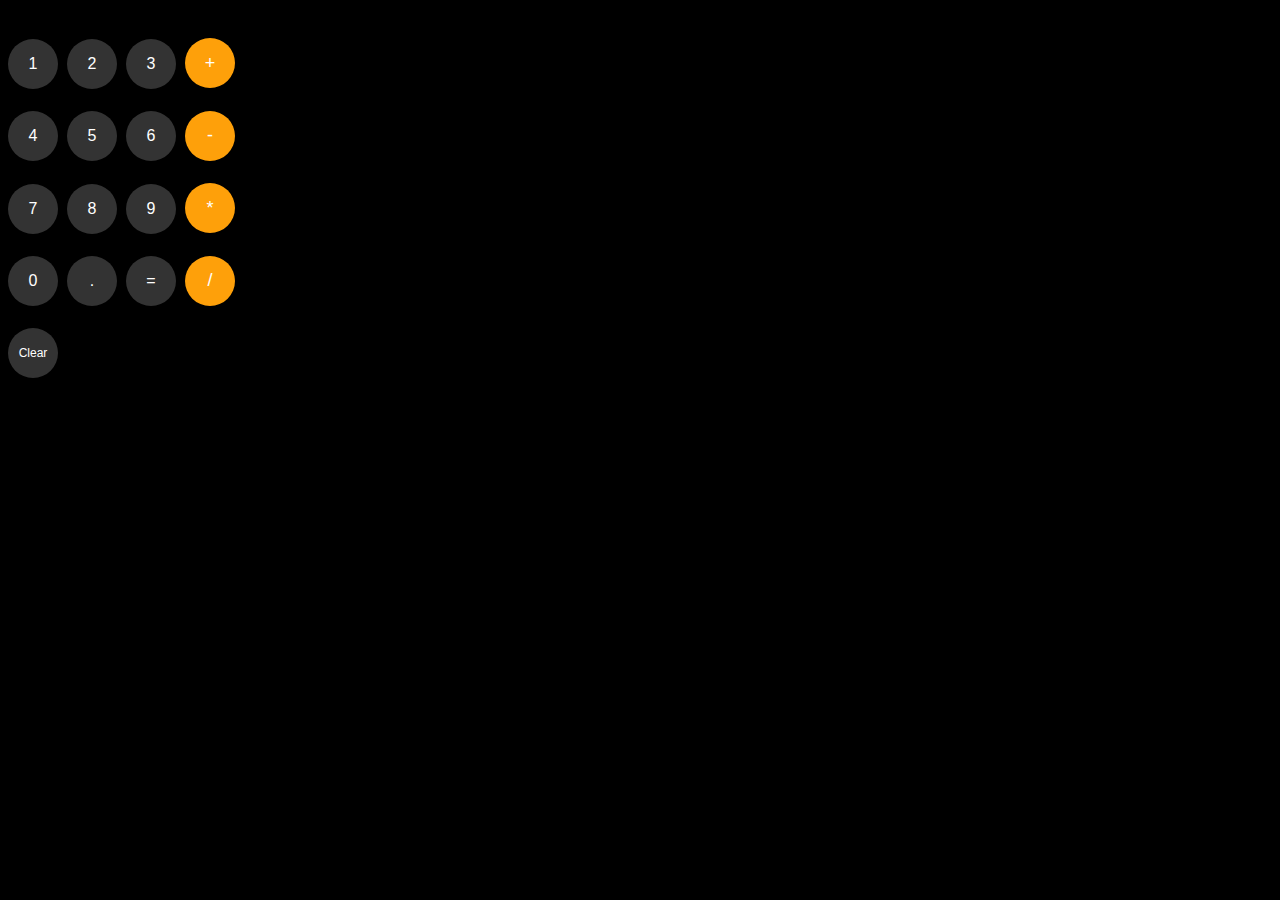
<file: Calculator/index.HTML>
<!DOCTYPE html>
<html>
  <head>
    <title>Calculator</title>
    <style>
      body {
        background-color: black;
      }

      .main {
        display: flex;
        flex-direction: column;
        justify-content: top;
      }

      .digits,
      .symbols,
      .clearButton {
        height: 50px;
        width: 50px;
        border-radius: 25px;
        border: none;
        color: white;
        font-size: 16px;
        background-color: rgb(51, 51, 51);
        margin-right: 5px;
        margin-bottom: -10px;
      }

      .symbols {
        background-color: rgb(254, 160, 10);
        font-size: 18px;
      }

      .display {
        color: white;
        margin-left: 9px;
        font-size: 22px;
      }

      .clearButton {
        font-size: 12px;
      }
    </style>
  </head>

  <body>
    <p class="js-display display"></p>

    <div class="main">
      <p>
        <button
          onclick="
          updateCalculation('1') ;
        "
          class="digits"
        >
          1
        </button>
        <button
          onclick="
          updateCalculation('2') ;
        "
          class="digits"
        >
          2
        </button>
        <button
          onclick="
          updateCalculation('3') ;
      "
          class="digits"
        >
          3
        </button>
        <button
          onclick="
          updateCalculation('+') ;
      "
          class="symbols"
        >
          +
        </button>
      </p>
      <p>
        <button
          onclick="
          updateCalculation('4');
      
        "
          class="digits"
        >
          4
        </button>
        <button
          onclick="
          updateCalculation('5');
        "
          class="digits"
        >
          5
        </button>
        <button
          onclick="
          updateCalculation('6');
      
      "
          class="digits"
        >
          6
        </button>
        <button
          onclick="
          updateCalculation('-');
      "
          class="symbols"
        >
          -
        </button>
      </p>
      <p>
        <button
          onclick="
          updateCalculation('7') ;
      
        "
          class="digits"
        >
          7
        </button>
        <button
          onclick="
          updateCalculation('8');
        "
          class="digits"
        >
          8
        </button>
        <button
          onclick="
          updateCalculation(9);
      "
          class="digits"
        >
          9
        </button>
        <button
          onclick="
          updateCalculation('*') ;
      "
          class="symbols"
        >
          *
        </button>
      </p>
      <p>
        <button
          onclick="
          updateCalculation('0') ;
      
        "
          class="digits"
          ;
        >
          0
        </button>
        <button
          onclick="
          updateCalculation('.') ;
        "
          class="digits"
          ;
        >
          .
        </button>
        <button
          onclick="
           calculation=eval(calculation);
           display();
           localStorage.setItem('calculation', calculation);
        "
          class="digits"
          ;
        >
          =
        </button>
        <button
          onclick="
          updateCalculation('/');
      "
          class="symbols"
          ;
        >
          /
        </button>
      </p>
      <p>
        <button
          onclick="
          calculation='';
          display();
          localStorage.setItem('calculation'), calculation"
          class="clearButton"
          ;
        >
          Clear
        </button>
      </p>
    </div>
  </body>
  <script>
    let calculation = localStorage.getItem("calculation") || "";
    let total = 0;

    display();

    function updateCalculation(num) {
      calculation += num;
      display();
      localStorage.setItem("calculation", calculation);
    }

    function display() {
      document.querySelector(".js-display").innerHTML = calculation;
    }
  </script>
</html>
</file>
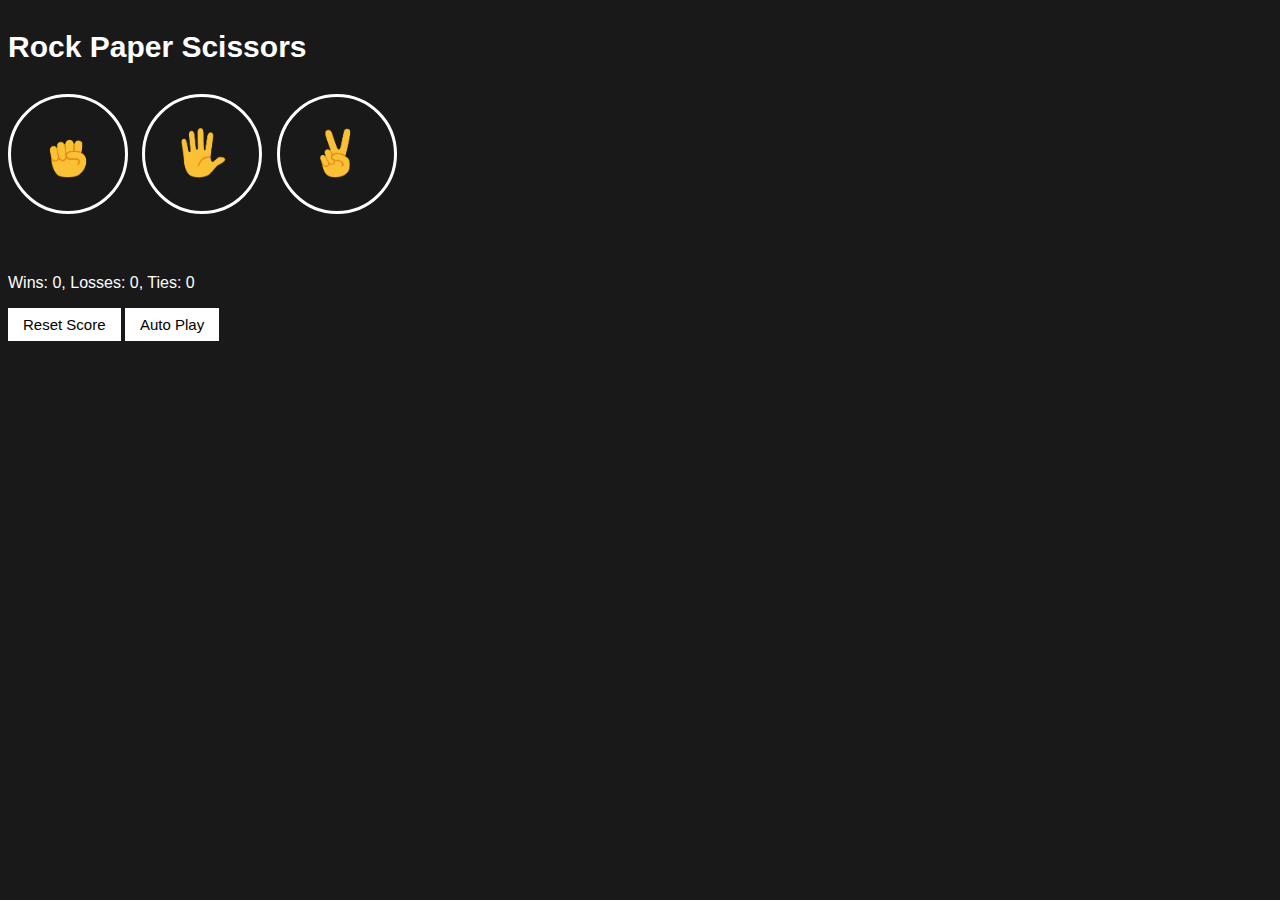
<file: rockpaperscissorGame/12r-rock-paper-scissors.html>
<!DOCTYPE html>
<html>
  <head>
    <title>Rock Paper Scissors</title>
    <link rel="stylesheet" href="12r-rock-papper-scissors.css" />
  </head>

  <body>
    <p class="title">Rock Paper Scissors</p>
    <button class="move-button js-rock-button">
      <img src="images/rock-emoji.png" alt="rock" class="move-icon" />
    </button>

    <button class="move-button js-paper-button">
      <img src="images/paper-emoji.png" alt="paper" class="move-icon" />
    </button>

    <button class="move-button js-scissor-button">
      <img src="images/scissors-emoji.png" alt="scissors" class="move-icon" />
    </button>

    <p class="js-result result"></p>
    <p class="js-move"></p>
    <p class="js-score score"></p>

    <button class="reset-score-button js-reset-score-button">
      Reset Score
    </button>

    <button class="auto-play-button js-auto-play-button">Auto Play</button>

    <div class="js-displayMessage"></div>

    <script src="12r-rock-papper-scissors.js"></script>
  </body>
</html>
</file>
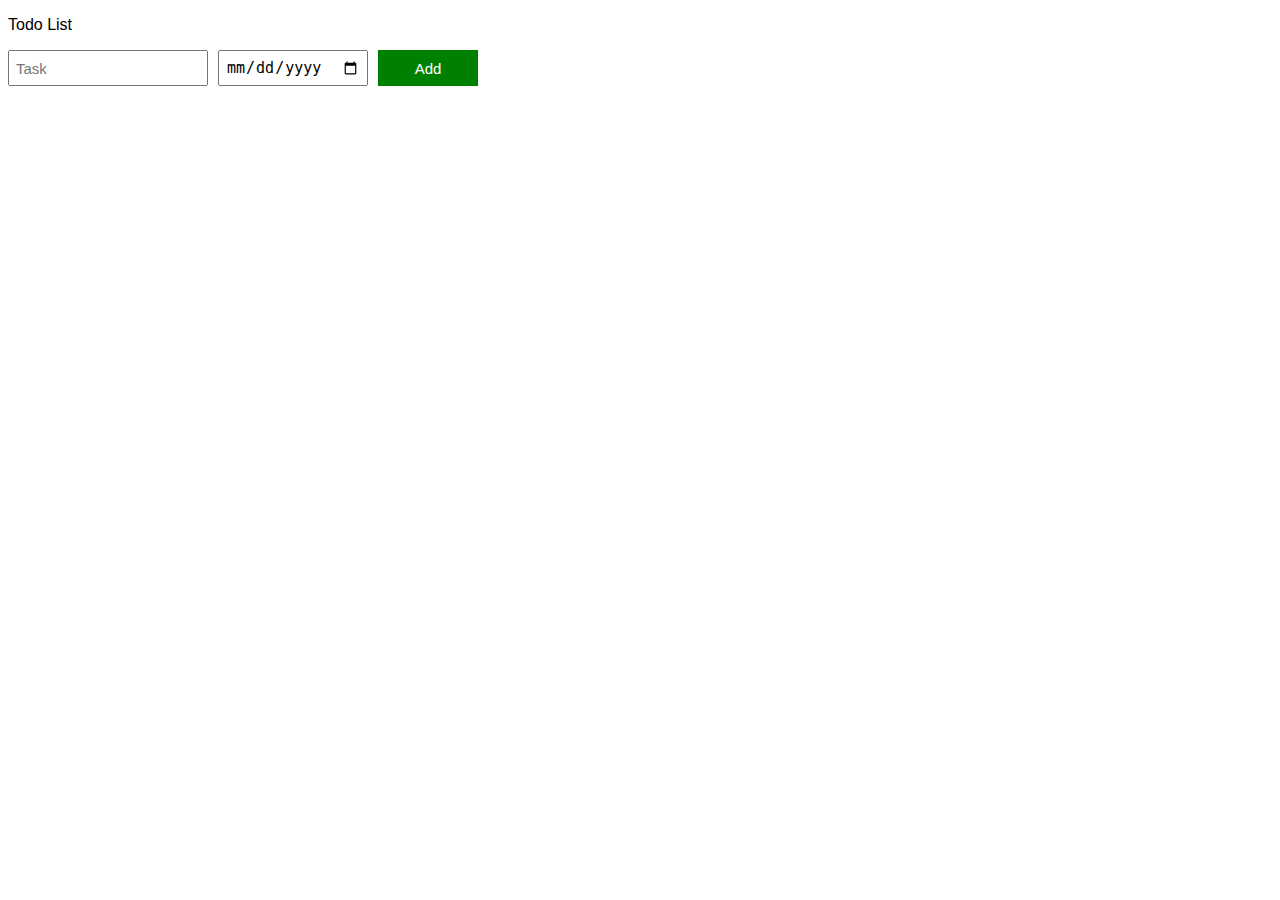
<file: ToDoList/todo-list.html>
<!DOCTYPE html>
<html>
  <head>
    <title>To Do List</title>
    <link rel="stylesheet" href="todo-list.css" />
  </head>

  <body>
    <!-- <p>Todo List Practice 1</p>
    <input type="text" placeholder="Todo name" class="js-name-input" />
    <button onclick=" addTodo();">Add</button>
 -->

    <p>Todo List</p>
    <div class="todo-input-grid">
      <input type="text" placeholder="Task" class="js-name-input name-input" />

      <input type="date" class="js-due-date-input due-date-input" />

      <button onclick=" addTodo();" class="add-todo-button">Add</button>
    </div>
    <div class="js-todo-list todo-grid"></div>

    <script src="todo-list.js"></script>
  </body>
</html>
</file>
<file: rockpaperscissorGame/12r-rock-papper-scissors.css>
body {
  background-color: rgb(25, 25, 25);
  color: white;
  font-family: Arial, Helvetica, sans-serif;
}

.title {
  font-size: 30px;
  font-weight: bold;
}

.move-icon {
  height: 50px;
}

.move-button {
  background-color: transparent;
  border: 3px;
  border: solid;
  border-color: white;
  width: 120px;
  height: 120px;
  border-radius: 60px;
  margin-right: 10px;
  cursor: pointer;
}

.result {
  font-size: 25px;
  font-weight: bold;
  margin-top: 50px;
}

.score {
  margin-top: 60px;
}

.reset-score-button, .auto-play-button {
  background-color: white;
  border: none;
  font-size: 15px;
  padding: 8px 15px;
  cursor: pointer;
}

.confirmation{
  background-color:  rgb(53, 53, 53);
 margin-top: 30px;
 width: 500px;
 text-align: center;

}

.message{
  display: inline-block;
  margin-right: 3px;
}
</file>
<file: ToDoList/todo-list.css>
body{
  font-family: Arial, Helvetica, sans-serif;
}

.todo-grid , .todo-input-grid{
  display: grid;
  grid-template-columns: 200px 150px 100px;
  column-gap: 10px;
  row-gap: 10px;
  align-items: center;
}

.todo-input-grid{
  margin-bottom: 10px;
  align-items: stretch;
}

.name-input, .due-date-input{
  font-size: 15px;
  padding: 6px;
}

.add-todo-button{
  background-color: green;
  color: white;
  border: none;
  font-size: 15px;
  cursor: pointer;
}

.delete-todo-button{
  background-color: darkred;
  color: none;
  border: none;
  font-size: 15px;
  cursor: pointer;
  padding-top: 10px;
  padding-bottom: 10px;
  color:white;
}
</file>
